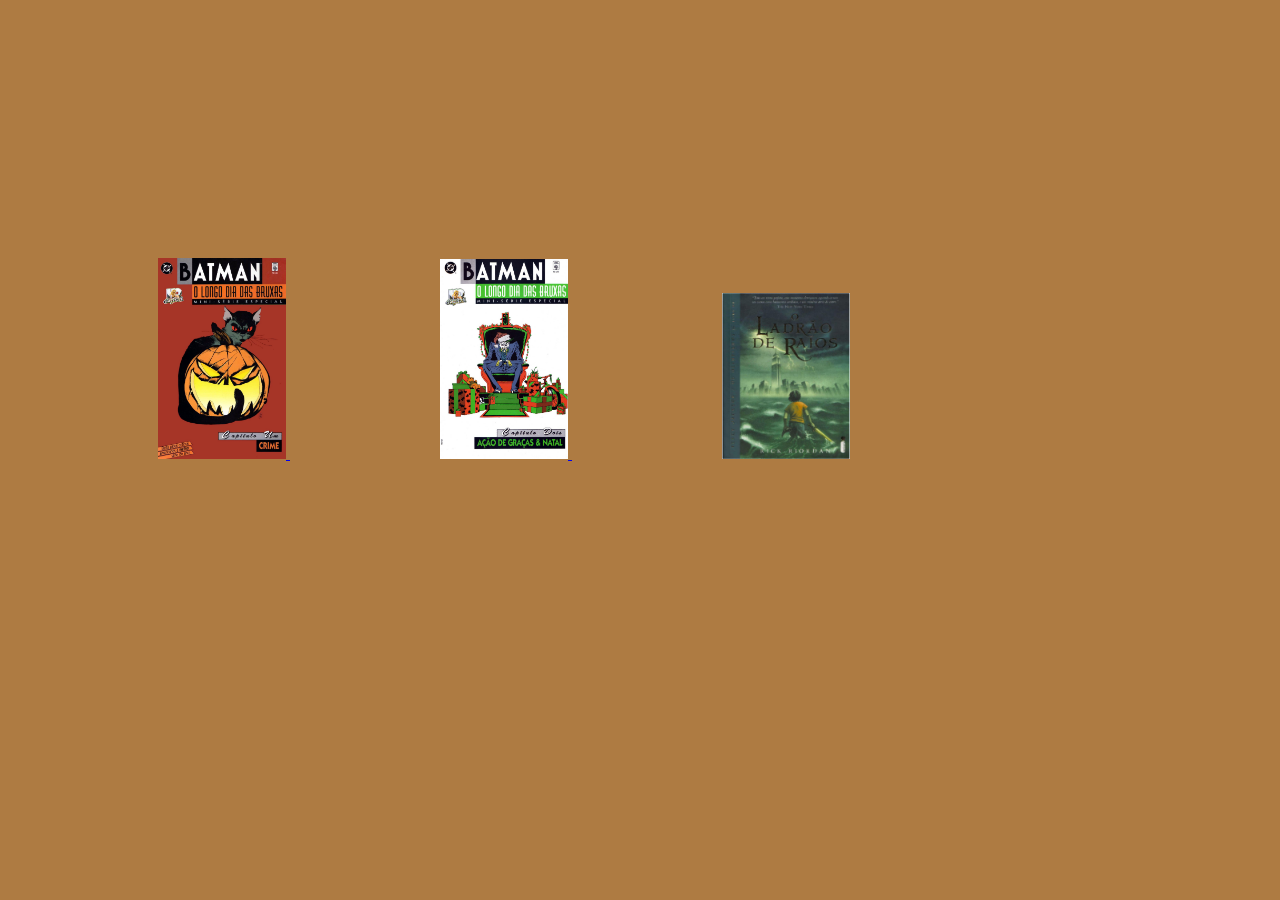
<file: index.html>
<!DOCTYPE html>
<html lang="en">
<head>
  <meta charset="UTF-8">
  <meta http-equiv="X-UA-Compatible" content="IE=edge">
  <meta name="viewport" content="width=fff, initial-scale=1.0">
  <title>Kindle</title>
  <link rel="stylesheet" href="./css/style.css">
</head>

  <body>
    <div>

      <a href="./books/theLongHalloween/theLongHalloween.html">
        <img class="bookshelf" src="./assets/bookCover/theLongHalloween0001.jpg" alt="O Longo Dia das Bruxas #01">
      </a>
      <a href="./books/theLongHalloween2/theLongHalloween2.html">
        <img class="bookshelf" src="./assets/bookCover/theLongHalloween0002.jpg" alt="O Longo Dia das Bruxas #02">
      </a>
      
      <a href="./books/percyJackson1/percyJackson1.html">
        <img class="bookshelf" src="./assets/bookCover/percyJackson1.jpg" alt="Percy Jackson e o Ladrão de Raios">
      </a>
            
    </div>
    
  </body>

</html>
</file>
<file: css/style.css>
.pdf{
    transform: rotate(90deg);
    margin: 0;
    padding: 0;
    
}

.bookshelf{
    align-items: center;
    width: 10%;
    height: 10%;
    margin-top: 250px;
    margin-left: 150px;
}

body{
    width: 1280px;
    height: 720px;
    background-color: #ae7b42;
}
</file>
